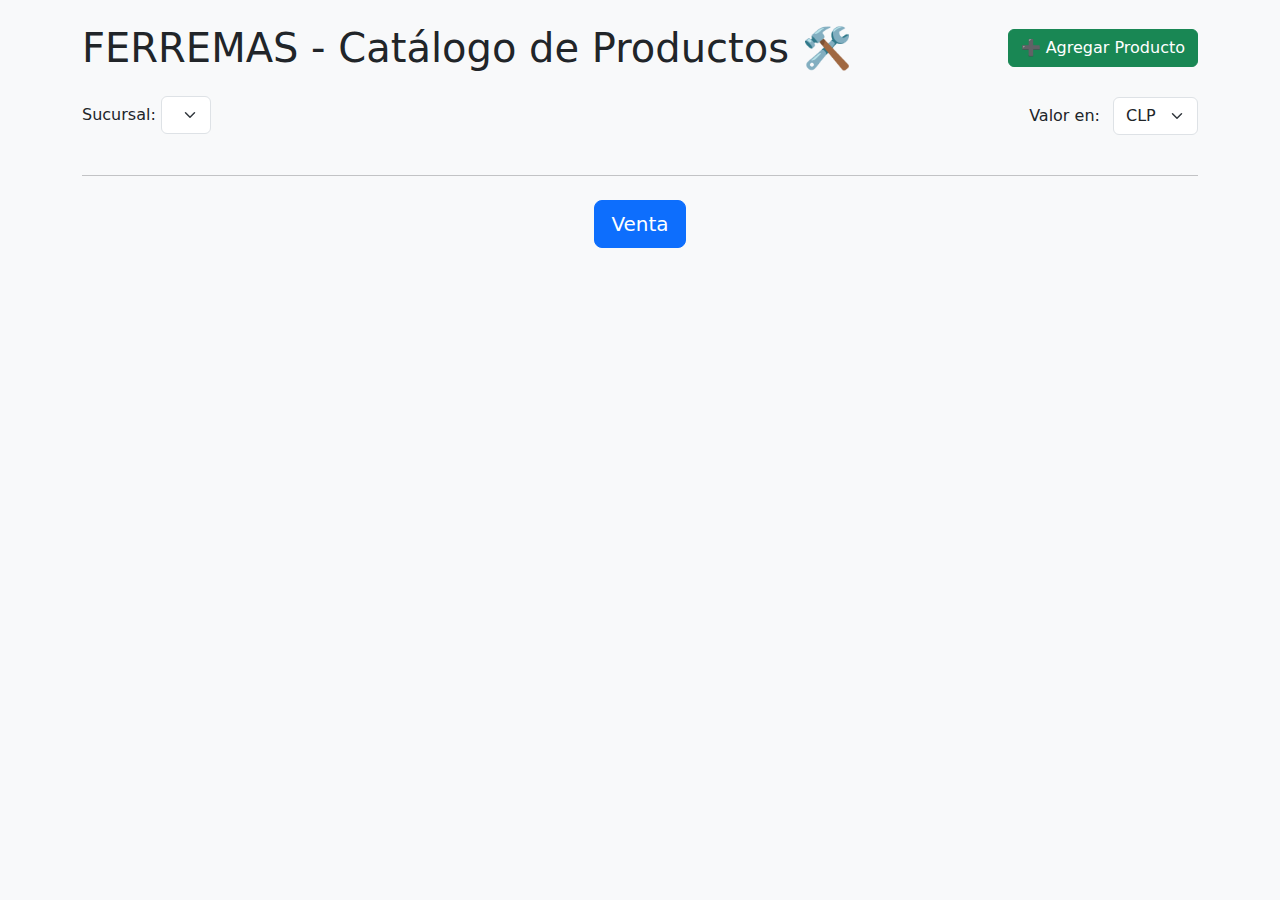
<file: ferremas_backend/static/index.html>
<!DOCTYPE html>
<html lang="es">
<head>
  <meta charset="UTF-8" />
  <meta name="viewport" content="width=device-width, initial-scale=1.0"/>
  <title>FERREMAS</title>
  <link href="https://cdn.jsdelivr.net/npm/bootstrap@5.3.0/dist/css/bootstrap.min.css" rel="stylesheet">
  <style>
    body {
      background-color: #f8f9fa;
    }
    .card {
      margin-bottom: 1rem;
    }
  </style>
</head>
<body>
  <div class="container py-4">
    <div class="d-flex justify-content-between align-items-center mb-4">
      <h1 class="mb-0">FERREMAS - Catálogo de Productos 🛠️</h1>
      <a href="/agregar.html" class="btn btn-success">➕ Agregar Producto</a>
    </div>

    <div class="d-flex justify-content-between align-items-center mb-3">
      <div>
        <label for="sucursalSelect" class="form-label">Sucursal:</label>
        <select id="sucursalSelect" class="form-select d-inline-block w-auto"></select>
      </div>
      <div>
        <label class="me-2">Valor en:</label>
        <select id="currencySelect" class="form-select w-auto d-inline-block">
          <option value="CLP">CLP</option>
          <option value="USD">USD</option>
        </select>
      </div>
    </div>

    <div id="productosContainer" class="row"></div>

    <hr class="my-4">

    <div class="text-center">
      <button class="btn btn-primary btn-lg" onclick="simularCompra()">Venta</button>
    </div>

    <div id="alertasStock" class="alert alert-warning mt-5 d-none"></div>
    <div class="text-center mt-2">
      <button id="limpiarAlertasBtn" class="btn btn-outline-secondary btn-sm d-none" onclick="limpiarAlertas()">Limpiar alertas</button>
    </div>
  </div>

  <script>
    const productosContainer = document.getElementById('productosContainer');
    const currencySelect = document.getElementById('currencySelect');
    const API_BASE = 'http://localhost:5000';
    const mensajesMostrados = new Set();

    let productos = [];
    let usdRate = 0;

    async function fetchUSD() {
      try {
        const res = await fetch('https://api.exchangerate.host/latest?base=CLP&symbols=USD');
        const data = await res.json();
        usdRate = data.rates.USD;
      } catch (error) {
        console.error('Error obteniendo tipo de cambio:', error);
        usdRate = 0.0011; // Valor por defecto
      }
    }

    function convertirPrecio(precioCLP) {
      return currencySelect.value === 'USD'
        ? `$${(precioCLP * usdRate).toFixed(2)} USD`
        : `$${precioCLP.toLocaleString()} CLP`;
    }

    async function fetchProductos() {
      const sucursalId = document.getElementById('sucursalSelect').value;
      const res = await fetch(`${API_BASE}/grpc/productos?sucursal_id=${sucursalId}`);
      productos = await res.json();
      await fetchUSD();
      renderProductos();
    }

    function renderProductos() {
      productosContainer.innerHTML = '';
      productos.forEach(p => {
        const col = document.createElement('div');
        col.className = 'col-md-4';
        col.innerHTML = `
          <div class="card shadow-sm">
            <div class="card-body">
              <h5 class="card-title">${p.nombre}</h5>
              <p class="card-text">Stock disponible: <strong>${p.stock}</strong></p>
              <p class="card-text">Precio: <strong>${convertirPrecio(p.precio)}</strong></p>
              <div class="input-group mb-2">
                <input type="number" class="form-control" min="0" max="${p.stock}" value="0" id="cantidad-${p.id}">
              </div>
            </div>
          </div>
        `;
        productosContainer.appendChild(col);
      });
    }

    currencySelect.addEventListener('change', renderProductos);

    async function cargarSucursales() {
      const res = await fetch(`${API_BASE}/grpc/sucursales`);
      const sucursales = await res.json();
      const select = document.getElementById('sucursalSelect');
      select.innerHTML = '';
      sucursales.forEach(s => {
        const opt = document.createElement('option');
        opt.value = s.id;
        opt.textContent = `${s.nombre} - ${s.direccion}`;
        select.appendChild(opt);
      });
      select.addEventListener('change', fetchProductos);
    }

    async function simularCompra() {
      const sucursalId = document.getElementById('sucursalSelect').value;
      const compra = [];

      productos.forEach(p => {
        const cantidad = parseInt(document.getElementById(`cantidad-${p.id}`).value);
        if (cantidad > 0) {
          compra.push({
            producto_id: p.id,
            cantidad,
            nombre: p.nombre,
            precio: p.precio
          });
        }
      });

      if (compra.length === 0) {
        alert('Debes seleccionar al menos un producto');
        return;
      }

      try {
        const res = await fetch(`${API_BASE}/ventas-simuladas`, {
          method: 'POST',
          headers: { 'Content-Type': 'application/json' },
          body: JSON.stringify({ sucursal_id: sucursalId, productos: compra })
        });

        const data = await res.json();

        if (res.ok) {
          const timestamp = new Date().toLocaleString();
          const totalCLP = compra.reduce((acc, item) => acc + item.precio * item.cantidad, 0);
          const totalUSD = parseFloat(totalCLP * usdRate).toFixed(2);

          localStorage.setItem('ultima_compra', JSON.stringify({
            productos: compra,
            fecha: timestamp,
            totalCLP,
            totalUSD
          }));

          window.location.href = '/confirmacion.html';
        } else {
          alert(data.error || 'Error procesando venta');
        }
      } catch (e) {
        console.error(e);
        alert('Error de conexión con el servidor.');
      }
    }

    function escucharStockBajo() {
      const alertDiv = document.getElementById('alertasStock');
      const limpiarBtn = document.getElementById('limpiarAlertasBtn');
      const eventSource = new EventSource(`${API_BASE}/stock-alerta`);

      eventSource.onmessage = function(event) {
        if (!mensajesMostrados.has(event.data)) {
          mensajesMostrados.add(event.data);
          alertDiv.classList.remove('d-none');
          limpiarBtn.classList.remove('d-none');
          alertDiv.innerHTML += `<div>⚠️ ${event.data}</div>`;
        }
      };
    }

    function limpiarAlertas() {
      const alertDiv = document.getElementById('alertasStock');
      const limpiarBtn = document.getElementById('limpiarAlertasBtn');
      mensajesMostrados.clear();
      alertDiv.innerHTML = '';
      alertDiv.classList.add('d-none');
      limpiarBtn.classList.add('d-none');
    }

    cargarSucursales().then(fetchProductos);
    escucharStockBajo();
  </script>
</body>
</html>
</file>
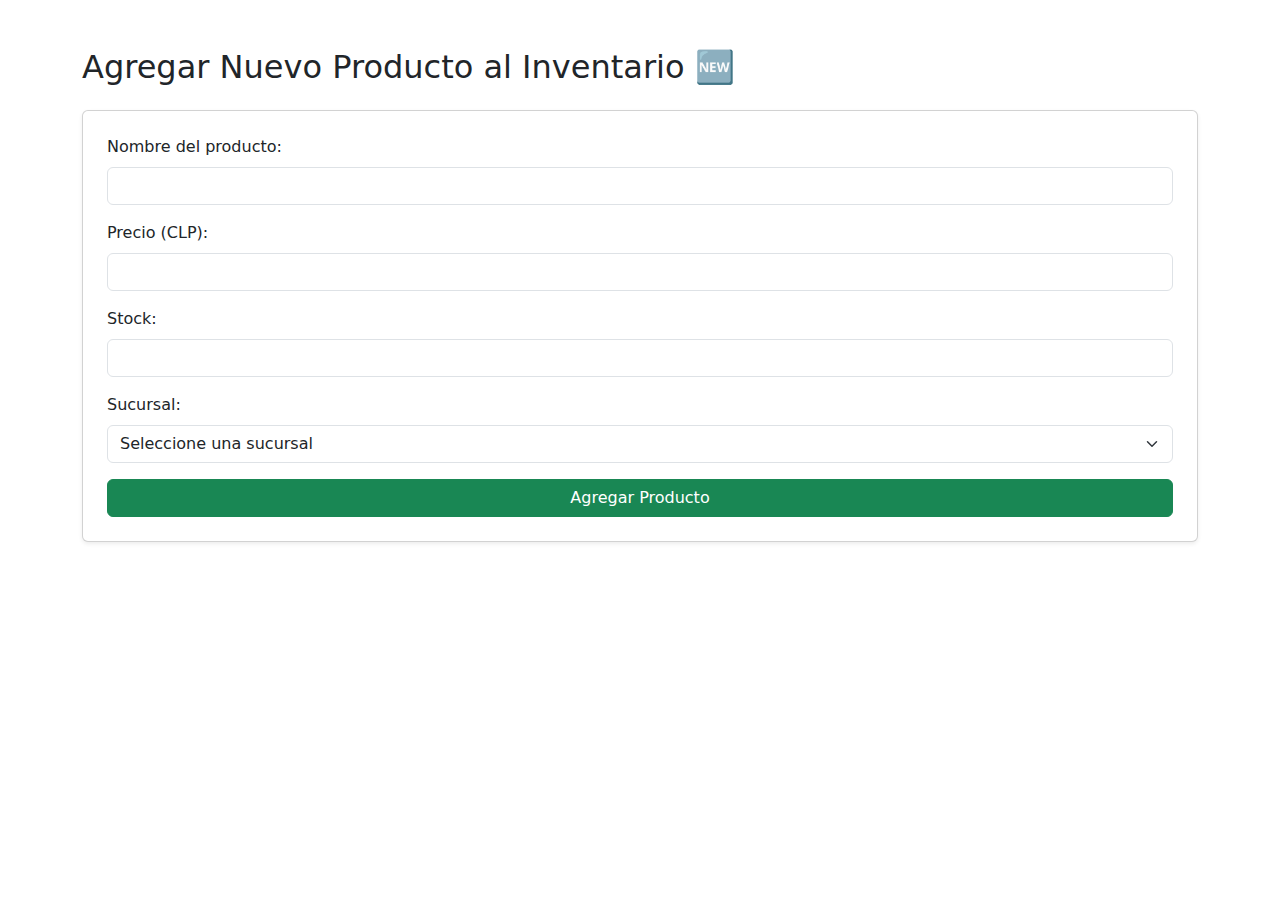
<file: ferremas_backend/static/agregar.html>
<!DOCTYPE html>
<html lang="es">
<head>
  <meta charset="UTF-8" />
  <meta name="viewport" content="width=device-width, initial-scale=1.0"/>
  <title>Agregar Producto - FERREMAS</title>
  <link href="https://cdn.jsdelivr.net/npm/bootstrap@5.3.0/dist/css/bootstrap.min.css" rel="stylesheet">
  <style>
    .is-invalid {
      border-color: #dc3545;
    }
  </style>
</head>
<body>
  <div class="container py-5">
    <h2 class="mb-4">Agregar Nuevo Producto al Inventario 🆕</h2>

    <form id="formProducto" class="card p-4 shadow-sm" novalidate>
      <div class="mb-3">
        <label for="nombre" class="form-label">Nombre del producto:</label>
        <input type="text" class="form-control" id="nombre" required minlength="3" maxlength="100">
        <div class="invalid-feedback">Ingresa un nombre válido (mínimo 3 caracteres).</div>
      </div>
      <div class="mb-3">
        <label for="precio" class="form-label">Precio (CLP):</label>
        <input type="number" class="form-control" id="precio" required min="1" max="100000000">
        <div class="invalid-feedback">El precio debe ser mayor a 0.</div>
      </div>
      <div class="mb-3">
        <label for="stock" class="form-label">Stock:</label>
        <input type="number" class="form-control" id="stock" required min="0" max="100000">
        <div class="invalid-feedback">El stock debe ser igual o mayor a 0.</div>
      </div>
      <div class="mb-3">
        <label for="sucursal" class="form-label">Sucursal:</label>
        <select id="sucursal" class="form-select" required>
          <option value="">Seleccione una sucursal</option>
        </select>
        <div class="invalid-feedback">Selecciona una sucursal válida.</div>
      </div>
      <button type="submit" class="btn btn-success">Agregar Producto</button>
    </form>

    <div id="mensaje" class="mt-4"></div>
  </div>

  <script>
    const API_BASE = 'http://localhost:5000';

    // Cargar sucursales al select
    async function cargarSucursales() {
      try {
        const res = await fetch(`${API_BASE}/grpc/sucursales`);
        const data = await res.json();
        const select = document.getElementById('sucursal');
        data.forEach(s => {
          const option = document.createElement('option');
          option.value = s.id;
          option.textContent = `${s.nombre} - ${s.direccion}`;
          select.appendChild(option);
        });
      } catch (err) {
        console.error('Error cargando sucursales:', err);
      }
    }

    // Validar campos y enviar
    document.getElementById('formProducto').addEventListener('submit', async function(e) {
      e.preventDefault();

      const form = e.target;
      const nombre = document.getElementById('nombre');
      const precio = document.getElementById('precio');
      const stock = document.getElementById('stock');
      const sucursal = document.getElementById('sucursal');

      // Limpia errores previos
      [nombre, precio, stock, sucursal].forEach(input => input.classList.remove('is-invalid'));

      let valido = true;

      if (nombre.value.trim().length < 3) {
        nombre.classList.add('is-invalid');
        valido = false;
      }

      if (precio.value <= 0 || precio.value > 100000000) {
        precio.classList.add('is-invalid');
        valido = false;
      }

      if (stock.value < 0 || stock.value > 100000) {
        stock.classList.add('is-invalid');
        valido = false;
      }

      if (!sucursal.value) {
        sucursal.classList.add('is-invalid');
        valido = false;
      }

      if (!valido) return;

      // Envío al backend
      const res = await fetch(`${API_BASE}/agregar-producto`, {
        method: 'POST',
        headers: { 'Content-Type': 'application/json' },
        body: JSON.stringify({
          nombre: nombre.value.trim(),
          precio: parseInt(precio.value),
          stock: parseInt(stock.value),
          sucursal_id: parseInt(sucursal.value)
        })
      });

      const msgDiv = document.getElementById('mensaje');
      msgDiv.className = '';
      if (res.ok) {
        msgDiv.textContent = '✅ Producto agregado con éxito. Redirigiendo...';
        msgDiv.classList.add('alert', 'alert-success');
        form.reset();
        setTimeout(() => window.location.href = '/', 1500);
      } else {
        const err = await res.json();
        msgDiv.textContent = `❌ Error: ${err.error || 'No se pudo agregar el producto'}`;
        msgDiv.classList.add('alert', 'alert-danger');
      }
    });

    cargarSucursales();
  </script>
</body>
</html>
</file>
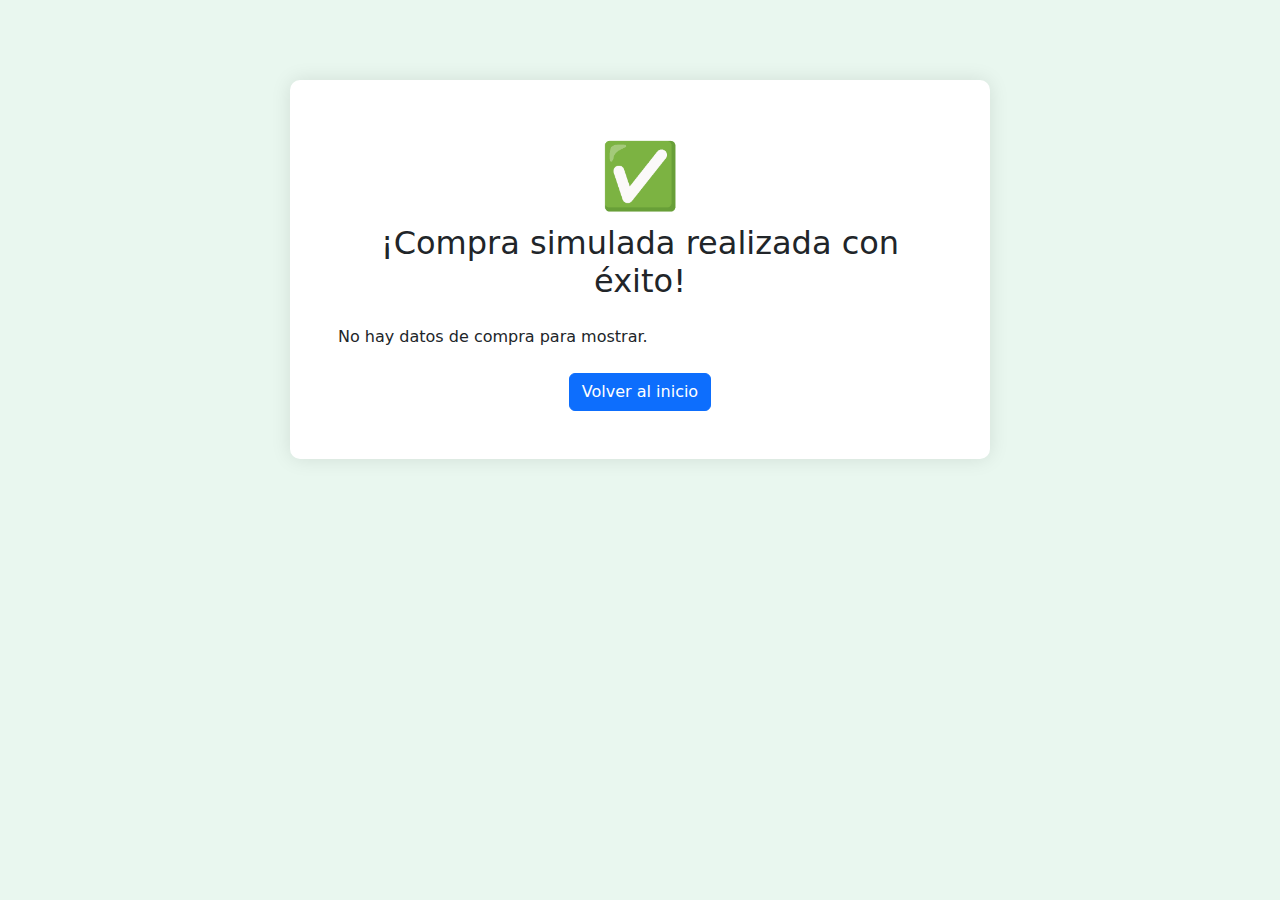
<file: ferremas_backend/static/confirmacion.html>
<!DOCTYPE html>
<html lang="es">
<head>
  <meta charset="UTF-8">
  <meta name="viewport" content="width=device-width, initial-scale=1">
  <title>Compra Confirmada</title>
  <link href="https://cdn.jsdelivr.net/npm/bootstrap@5.3.0/dist/css/bootstrap.min.css" rel="stylesheet">
  <style>
    body {
      background-color: #e9f7ef;
    }
    .confirmation-box {
      max-width: 700px;
      margin: 80px auto;
      background-color: white;
      padding: 3rem;
      border-radius: 10px;
      box-shadow: 0 0 20px rgba(0,0,0,0.1);
    }
    .emoji {
      font-size: 4rem;
      text-align: center;
    }
    .receipt-table th, .receipt-table td {
      vertical-align: middle;
    }
    .total-row {
      font-weight: bold;
      border-top: 2px solid #ccc;
    }
  </style>
</head>
<body>
  <div class="confirmation-box">
    <div class="emoji">✅</div>
    <h2 class="text-center mb-4">¡Compra simulada realizada con éxito!</h2>

    <div id="boletaContainer" class="mt-4">
      <h5 class="text-center mb-3">🧾 Comprobante de Compra</h5>
      <p class="text-center" id="fechaCompra"></p>
      <div class="table-responsive">
        <table class="table table-bordered receipt-table">
          <thead class="table-light">
            <tr>
              <th>Producto</th>
              <th>Cantidad</th>
              <th>Precio Unitario (CLP)</th>
              <th>Subtotal</th>
            </tr>
          </thead>
          <tbody id="boletaBody"></tbody>
          <tfoot>
            <tr class="total-row">
              <td colspan="3" class="text-end">Total (CLP)</td>
              <td id="totalCLP"></td>
            </tr>
            <tr>
              <td colspan="3" class="text-end">Total Aproximado (USD)</td>
              <td id="totalUSD"></td>
            </tr>
          </tfoot>
        </table>
      </div>
    </div>

    <div class="text-center mt-4">
      <a href="/" class="btn btn-primary">Volver al inicio</a>
    </div>
  </div>

  <script>
 function cargarBoleta() {
    const data = JSON.parse(localStorage.getItem('ultima_compra'));
    if (!data || !data.productos) {
      document.getElementById('boletaContainer').innerHTML = '<p>No hay datos de compra para mostrar.</p>';
      return;
    }

    const productos = data.productos;
    const fecha = data.fecha;
    const totalCLP = data.totalCLP || 0;
    const totalUSD = data.totalUSD || 0;

    if (fecha) {
      document.getElementById('fechaCompra').textContent = `Fecha y hora: ${fecha}`;
    }

    const tbody = document.getElementById('boletaBody');
    productos.forEach(item => {
      const subtotal = item.precio * item.cantidad;
      const tr = document.createElement('tr');
      tr.innerHTML = `
        <td>${item.nombre}</td>
        <td>${item.cantidad}</td>
        <td>$${item.precio.toLocaleString()}</td>
        <td>$${subtotal.toLocaleString()}</td>
      `;
      tbody.appendChild(tr);
    });

    document.getElementById('totalCLP').textContent = `$${totalCLP.toLocaleString()}`;
    document.getElementById('totalUSD').textContent = `$${totalUSD.toFixed(2)} USD`;

    localStorage.removeItem('ultima_compra');
  }

  cargarBoleta();
  </script>
</body>
</html>
</file>
